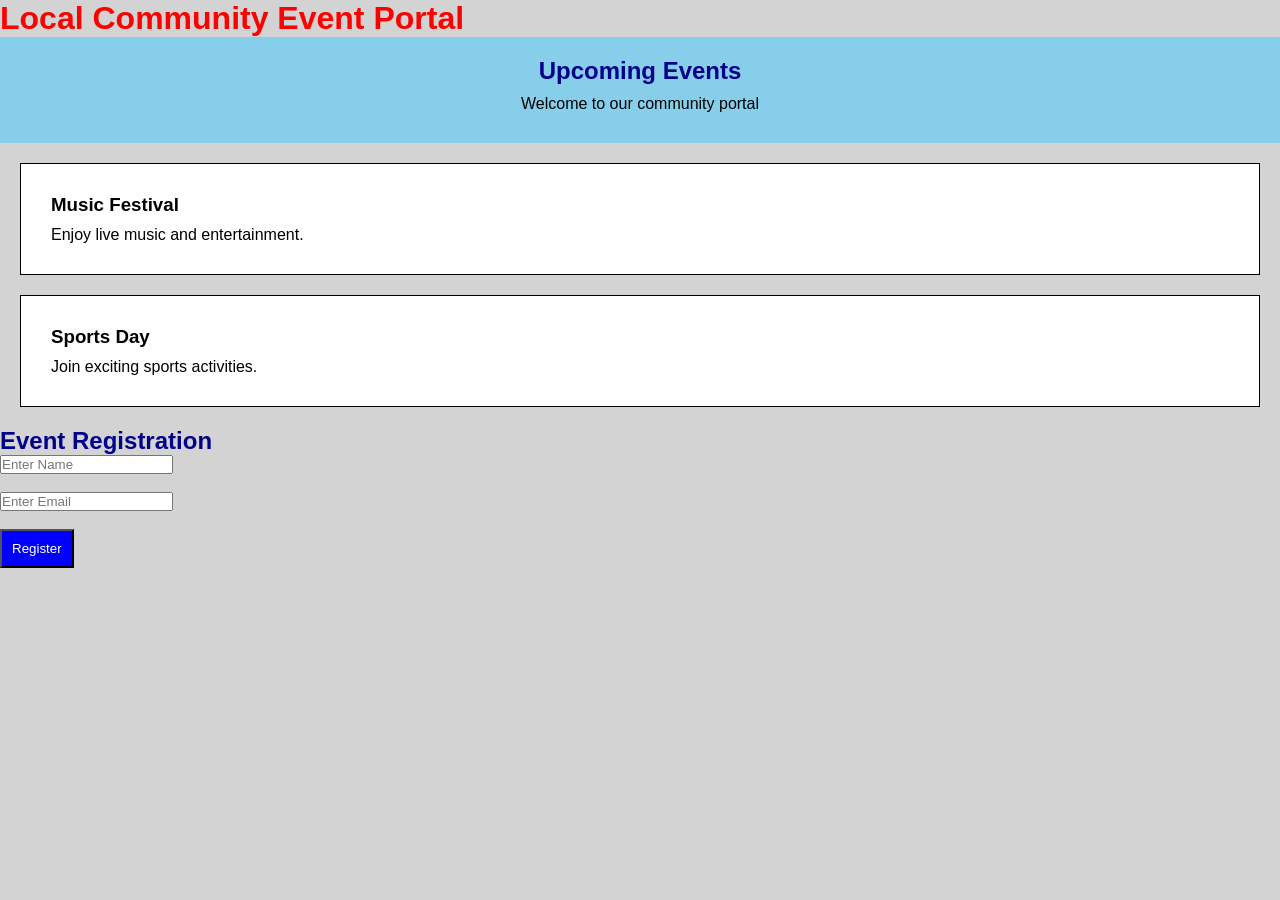
<file: Module1_CSS3/index.html>
<!DOCTYPE html>
<html>
<head>
    <title>Local Community Event Portal</title>

    <style>
        body{
            background-color: lightgray;
        }
    </style>

    <link rel="stylesheet" href="css/styles.css">
</head>

<body>

    <h1 style="color:red;">Local Community Event Portal</h1>

    <div id="mainHeader">
        <h2>Upcoming Events</h2>
        <p>Welcome to our community portal</p>
   </div>

    <div class="eventCard">
        <h3>Music Festival</h3>
        <p>Enjoy live music and entertainment.</p>
    </div>

    <div class="eventCard">
        <h3>Sports Day</h3>
        <p>Join exciting sports activities.</p>
    </div>

    <h2>Event Registration</h2>

    <form>
        <input type="text" placeholder="Enter Name">
        <br><br>

        <input type="email" placeholder="Enter Email">
        <br><br>

        <button>Register</button>
    </form>

</body>
</html>
</file>
<file: Module1_CSS3/css/styles.css>
*{
    margin:0;
    padding:0;
}

body{
    font-family: Arial;
}

#mainHeader{
    background-color: skyblue;
    padding:20px;
    text-align:center;
}

.eventCard{
    border:1px solid black;
    padding:20px;
    margin:20px;
    background-color:white;
}

h2{
    color:darkblue;
}

h3,p{
    margin:10px;
}

button{
    background-color: blue;
    color:white;
    padding:10px;
}
</file>
